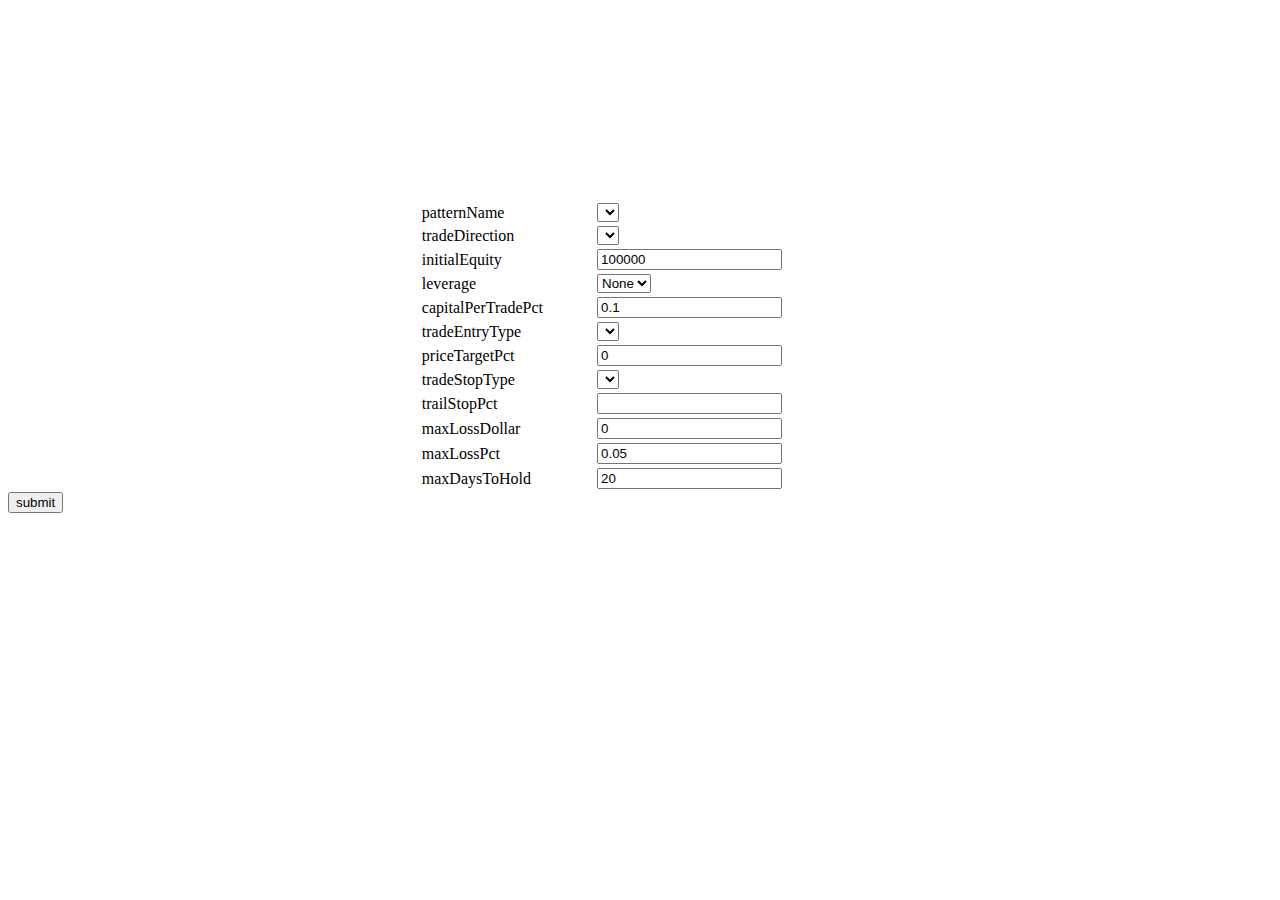
<file: bin/main/templates/index.html>
<!DOCTYPE HTML>
<html xmlns:th="http://www.thymeleaf.org">
<head>
    <title>main page</title>
    <meta http-equiv="Content-Type" content="text/html; charset=UTF-8" />
    <link th:href="@{default.css}" rel="stylesheet" />
    <style>
        table {
          margin:200px auto 0 auto;
        }
    </style>
</head>
<body>

<div class="container">
    <form method="get" action="/pnloverview">
        <table class="sortable" style="width:35%">
            <tbody>
            <tr>
                <td>patternName</td>
                <td>
                    <select name="patternName">
                        <option th:each="pe : ${T(com.rno.tickerscanner.dto.PatternEnum).values()}"
                                th:value="${pe}" th:text="${pe}"></option>
                     </select>
                </td>
            </tr>
            <tr>
                <td>tradeDirection</td>
                <td>
                    <select name="tradeDirection">
                        <option th:each="td : ${T(com.rno.tickerscanner.dto.TradeDirection).values()}"
                                th:value="${td}" th:text="${td}"></option>
                    </select>
                </td>
            </tr>
            <tr>
                <td>initialEquity</td>
                <td><input type="text" name="initialEquity" value="100000"></td>
            </tr>
            <tr>
                <td>leverage</td>
                <td>
                    <select name="leverage">
                        <option value="1">None</option>
                        <option value="2">2x</option>
                        <option value="3">3x</option>
                        <option value="4">4x</option>
                        <option value="5">5x</option>
                        <option value="6">6x</option>
                </select></td>
            </tr>
            <tr>
                <td>capitalPerTradePct</td>
                <td><input type="text" name="capitalPerTradePct" value="0.1"></td>
            </tr>
            <tr>
                <td>tradeEntryType</td>
                <td>
                    <select name="tradeEntryType">
                        <option th:each="tst : ${T(com.rno.tickerscanner.dto.TradeEntryType).values()}"
                                th:value="${tst}" th:text="${tst}"></option>
                    </select>
                </td>
            </tr>
            <tr>
                <td>priceTargetPct</td>
                <td><input type="text" name="priceTargetPct" value="0"></td>
            </tr>
            <tr>
                <td>tradeStopType</td>
                <td>
                    <select name="tradeStopType">
                        <option th:each="tst : ${T(com.rno.tickerscanner.dto.TradeStopType).values()}"
                                th:value="${tst}" th:text="${tst}"></option>
                    </select>
                </td>
            </tr>
            <tr>
                <td>trailStopPct</td>
                <td><input type="text" name="trailStopPct" value=""></td>
            </tr>
            <tr>
                <td>maxLossDollar</td>
                <td><input type="text" name="maxLossDollar" value="0"></td>
            </tr>
            <tr>
                <td>maxLossPct</td>
                <td><input type="text" name="maxLossPct" value="0.05"></td>
            </tr>
            <tr>
                <td>maxDaysToHold</td>
                <td><input type="text" name="maxDaysToHold" value="20"></td>
            </tr>
            </tbody>
        </table>
        <div class="center">
            <input type="submit" value="submit" id="submit"/>
        </div>
    </form>
</div>
</body>
</html>
</file>
